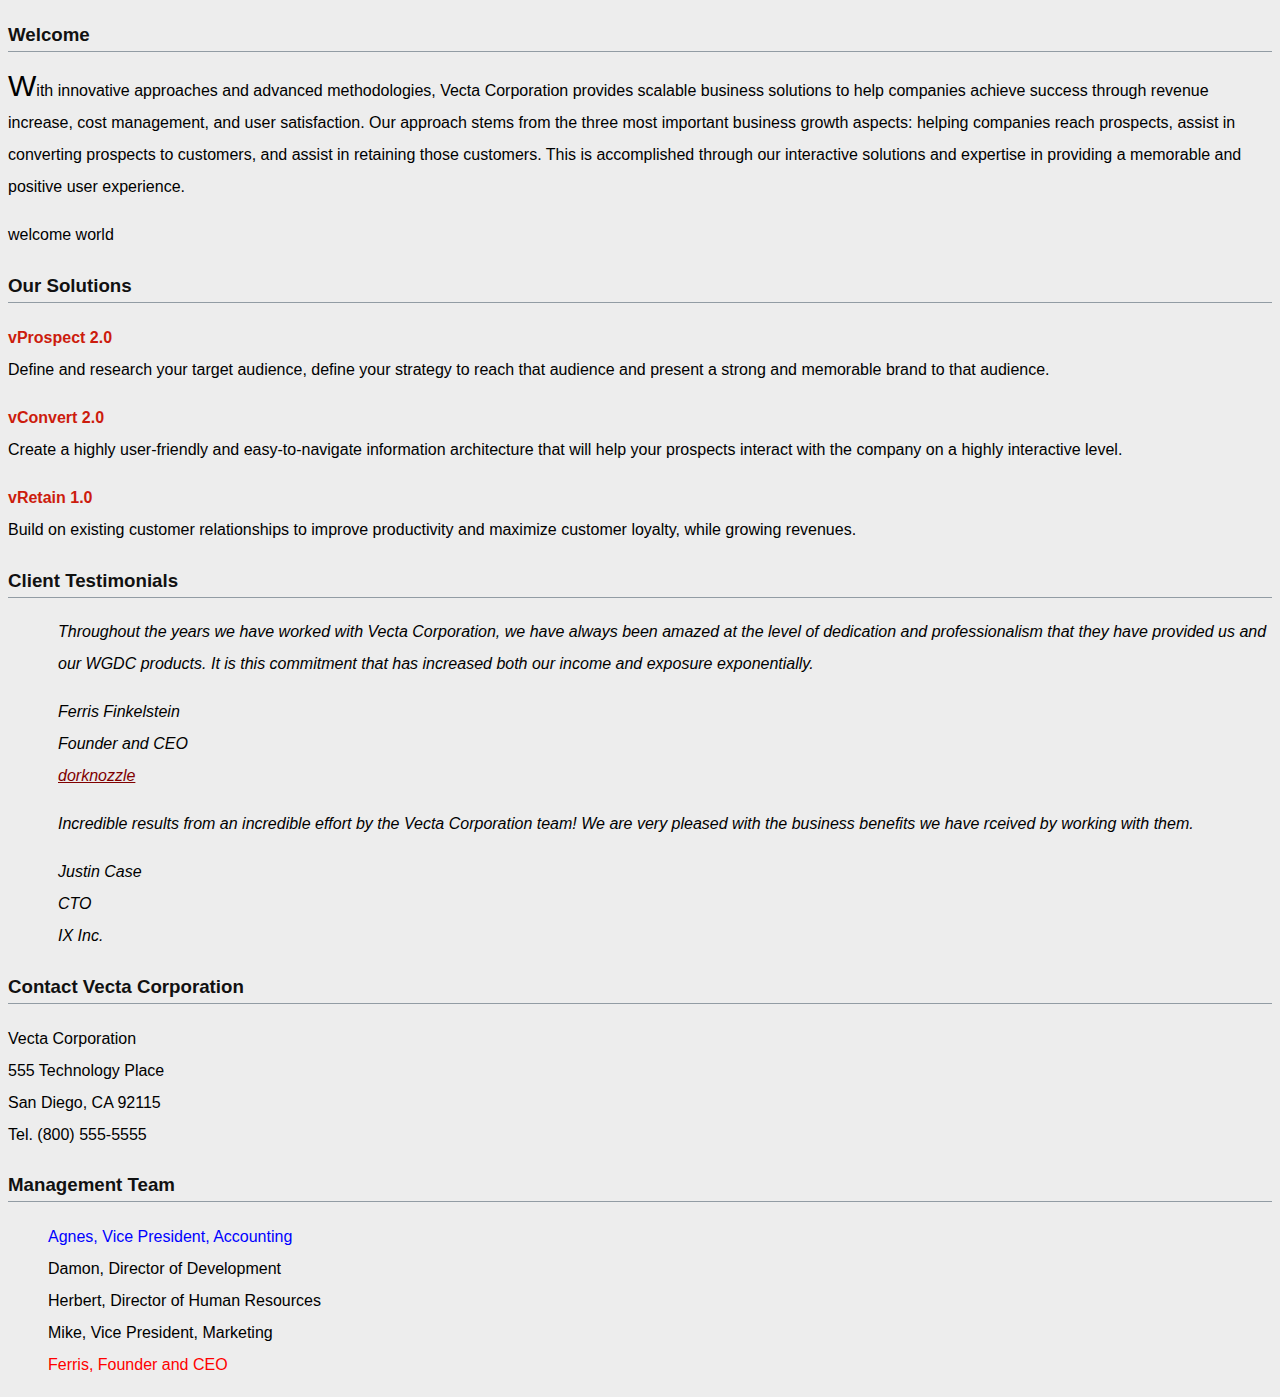
<file: beginning/part1/index.html>
<!doctype html>
<html lang="en">
<head>
<meta charset="utf-8">
<title>Welcome to Vecta Corp.</title>
<link rel="stylesheet" href="styles/styles.css">
</head>


<h3>Welcome</h3>
<p>With innovative approaches and advanced methodologies, Vecta Corporation provides scalable business solutions to help companies achieve success through revenue increase, cost management, and user satisfaction. Our approach stems from the three most important business growth aspects: helping companies reach prospects, assist in converting prospects to customers, and assist in retaining those customers. This is accomplished through our interactive solutions and expertise in providing a memorable and positive user experience.</p>
<p>welcome world</p>
</div>
<h3>Our Solutions</h3>

<p><span class='solution'> vProspect 2.0</span><br>
Define and research your target audience, define your strategy to reach that audience and present a strong and memorable brand to that audience.</p>

<p><span class='solution'>vConvert 2.0</span><br>
Create a highly user-friendly and easy-to-navigate information architecture that will help your prospects interact with the company on a highly interactive level.</p>

<p><span class='solution'>vRetain 1.0</span><br>
Build on existing customer relationships to improve productivity and maximize customer loyalty, while growing revenues.</p>

<h3>Client Testimonials</h3>
<p id='testimonial1'>Throughout the years we have worked with Vecta Corporation, we have always been amazed at the level of dedication and professionalism that they have provided us and our WGDC products. It is this commitment that has increased both our income and exposure exponentially.</p>
<p>Ferris Finkelstein<br>
Founder and CEO<br>
<a href="http://www.dorknozzle.com">dorknozzle</a></p>

<p id='testimonial1'>Incredible results from an incredible effort by the Vecta Corporation team! We are very pleased with the business benefits we have rceived by working with them.</p>
<p>Justin Case<br>
CTO<br>
IX Inc.</p>


<h3>Contact Vecta Corporation</h3>

<p>Vecta Corporation<br>
555 Technology Place<br>
San Diego, CA 92115<br>
Tel. (800) 555-5555</p>

<h3>Management Team</h3>

<ul>
    <li>Agnes, Vice President, Accounting</li>
    <li>Damon, Director of Development</li>
    <li>Herbert, Director of Human Resources</li>
    <li>Mike, Vice President, Marketing</li>
    <li>Ferris, Founder and CEO</li>
</ul>

</body>
</html>
</file>
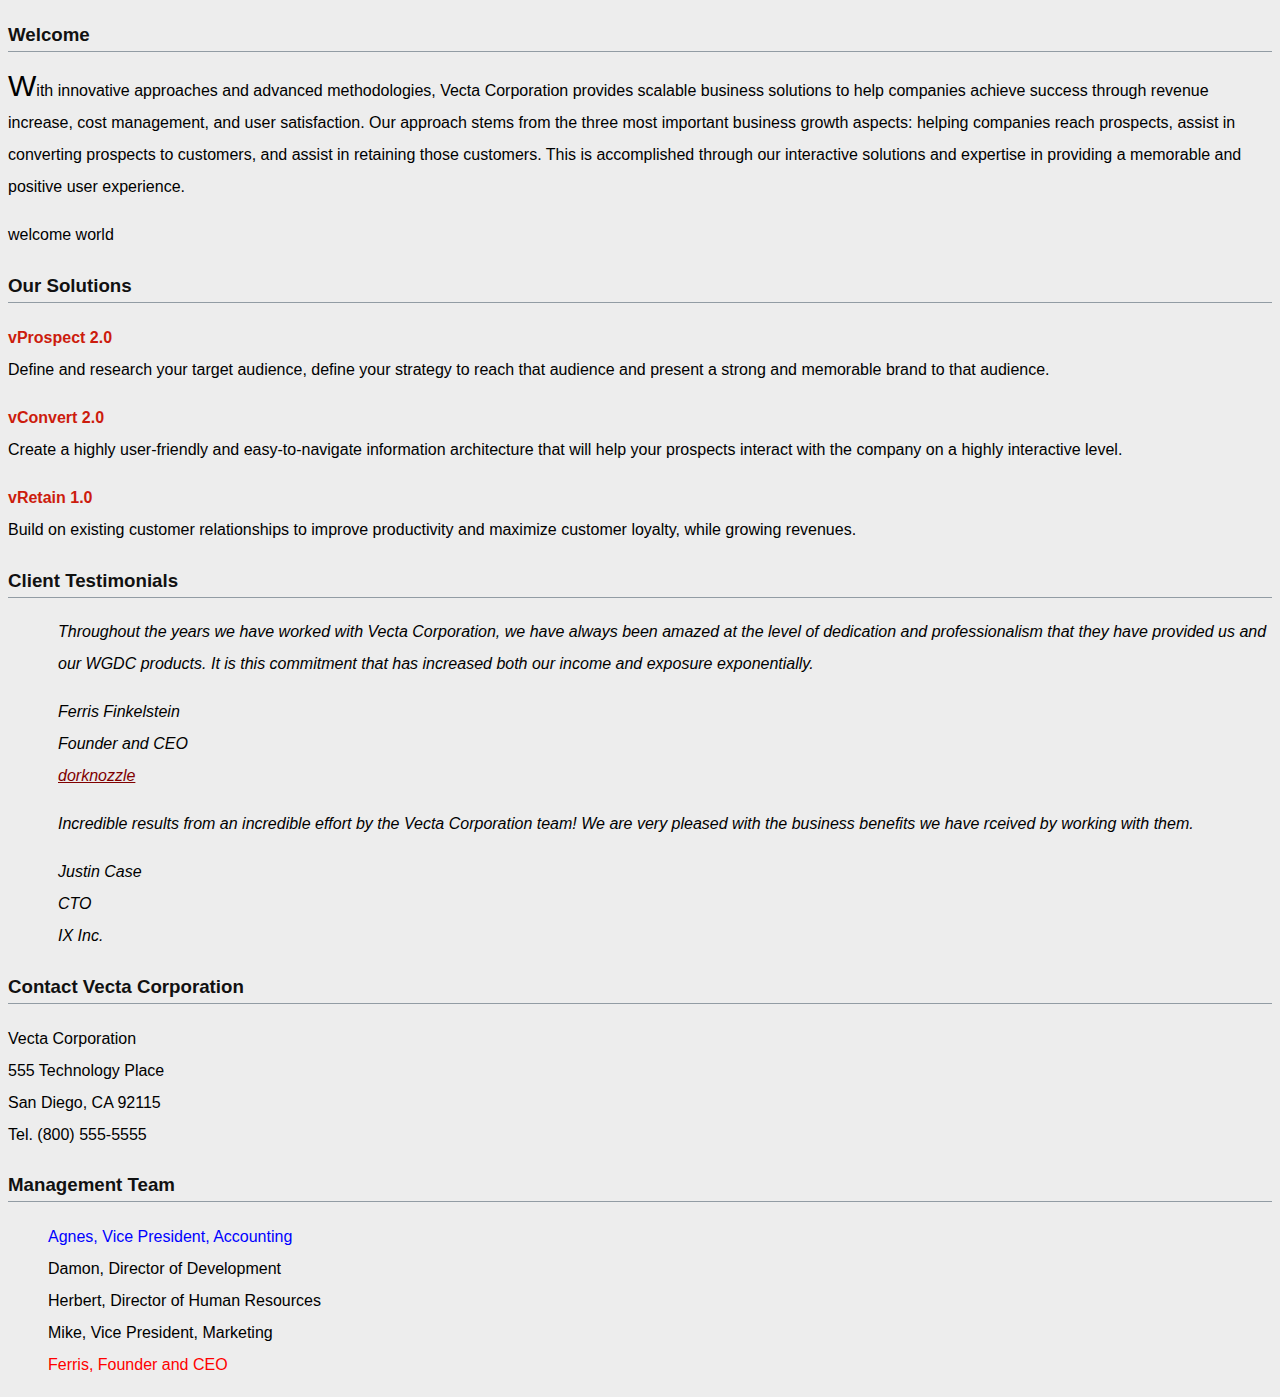
<file: beginning/beginning/part1/index.html>
<!doctype html>
<html lang="en">
<head>
<meta charset="utf-8">
<title>Welcome to Vecta Corp.</title>
<link rel="stylesheet" href="styles/styles.css">
</head>


<h3>Welcome</h3>
<div class='first'>
<p>With innovative approaches and advanced methodologies, Vecta Corporation provides scalable business solutions to help companies achieve success through revenue increase, cost management, and user satisfaction. Our approach stems from the three most important business growth aspects: helping companies reach prospects, assist in converting prospects to customers, and assist in retaining those customers. This is accomplished through our interactive solutions and expertise in providing a memorable and positive user experience.</p>
<p>welcome world</p>
</div>
<h3>Our Solutions</h3>

<p><span class='solution'> vProspect 2.0</span><br>
Define and research your target audience, define your strategy to reach that audience and present a strong and memorable brand to that audience.</p>

<p><span class='solution'>vConvert 2.0</span><br>
Create a highly user-friendly and easy-to-navigate information architecture that will help your prospects interact with the company on a highly interactive level.</p>

<p><span class='solution'>vRetain 1.0</span><br>
Build on existing customer relationships to improve productivity and maximize customer loyalty, while growing revenues.</p>

<h3>Client Testimonials</h3>
<div id='testimonial1'>
<p>Throughout the years we have worked with Vecta Corporation, we have always been amazed at the level of dedication and professionalism that they have provided us and our WGDC products. It is this commitment that has increased both our income and exposure exponentially.</p>
<p>Ferris Finkelstein<br>
Founder and CEO<br>
<a href="http://www.dorknozzle.com">dorknozzle</a></p>
</div>

<div id='testimonial1'>
<p>Incredible results from an incredible effort by the Vecta Corporation team! We are very pleased with the business benefits we have rceived by working with them.</p>
<p>Justin Case<br>
CTO<br>
IX Inc.</p>
</div>

<h3>Contact Vecta Corporation</h3>

<p>Vecta Corporation<br>
555 Technology Place<br>
San Diego, CA 92115<br>
Tel. (800) 555-5555</p>

<h3>Management Team</h3>

<ul>
    <li>Agnes, Vice President, Accounting</li>
    <li>Damon, Director of Development</li>
    <li>Herbert, Director of Human Resources</li>
    <li>Mike, Vice President, Marketing</li>
    <li>Ferris, Founder and CEO</li>
</ul>

</body>
</html>
</file>
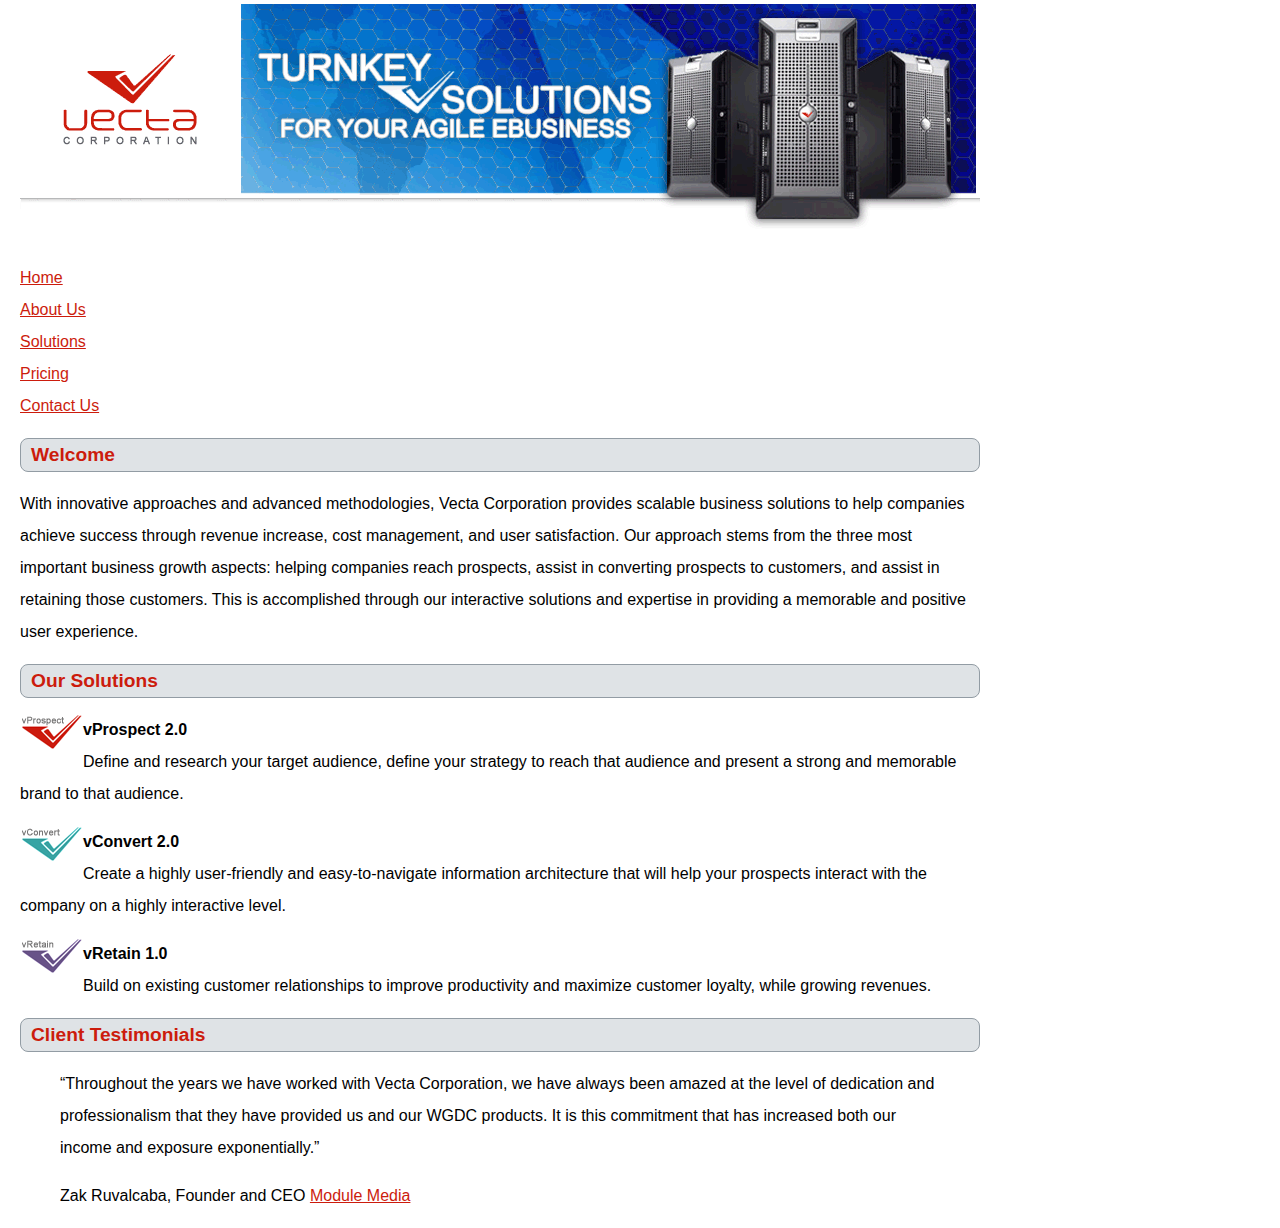
<file: beginning/part2/vectacorp/index.html>
<!doctype html>
<html lang="en">
<head>
	<meta charset="utf-8">
	<title>Welcome to Vecta Corporation</title>
    <link rel="stylesheet" href="styles/styles.css">
    <style>
        p:not(:first-of-type)::first-line{
            font-weight: bold;
        }
    </style>
</head>

<body>
<img src="images/header.gif" alt="">
<ul>
    <li><a href="index.html">Home</a></li>
    <li><a href="aboutus.html">About Us</a></li>
    <li><a href="solutions.html">Solutions</a></li>
    <li><a href="pricing.html">Pricing</a></li>
    <li><a href="contactus.html">Contact Us</a></li>
</ul>
<h2>Welcome</h2>
<p>With innovative approaches and advanced methodologies, Vecta Corporation provides scalable business solutions to help companies achieve success through revenue increase, cost management, and user satisfaction. Our approach stems from the three most important business growth aspects: helping companies reach prospects, assist in converting prospects to customers, and assist in retaining those customers. This is accomplished through our interactive solutions and expertise in providing a memorable and positive user experience.</p>
<h2>Our Solutions</h2>

<p><img src="images/logo_vprospect.gif" width="63" height="36" alt="" style=float:left> 
vProspect 2.0<br>
Define and research your target audience, define your strategy to reach that audience and present a strong and memorable brand to that audience.</p>

<p><img src="images/logo_vconvert.gif" width="63" height="36" alt="" style=float:left> 
vConvert 2.0<br>
Create a highly user-friendly and easy-to-navigate information architecture that will help your prospects interact with the company on a highly interactive level.</p>
<p><img src="images/logo_vretain.gif" width="63" height="36" alt="" style=float:left> 
vRetain 1.0<br>
Build on existing customer relationships to improve productivity and maximize customer loyalty, while growing revenues.</p>
<h2>Client Testimonials</h2>
<blockquote><q>Throughout the years we have worked with Vecta Corporation, we have always been amazed at the level of dedication and professionalism that they have provided us and our WGDC products. It is this commitment that has increased both our income and exposure exponentially.</q></blockquote>
<blockquote>Zak Ruvalcaba, Founder and CEO <a href="http://www.modulemedia.com" target="_blank">Module Media</a></blockquote>
</body>
</html>
</file>
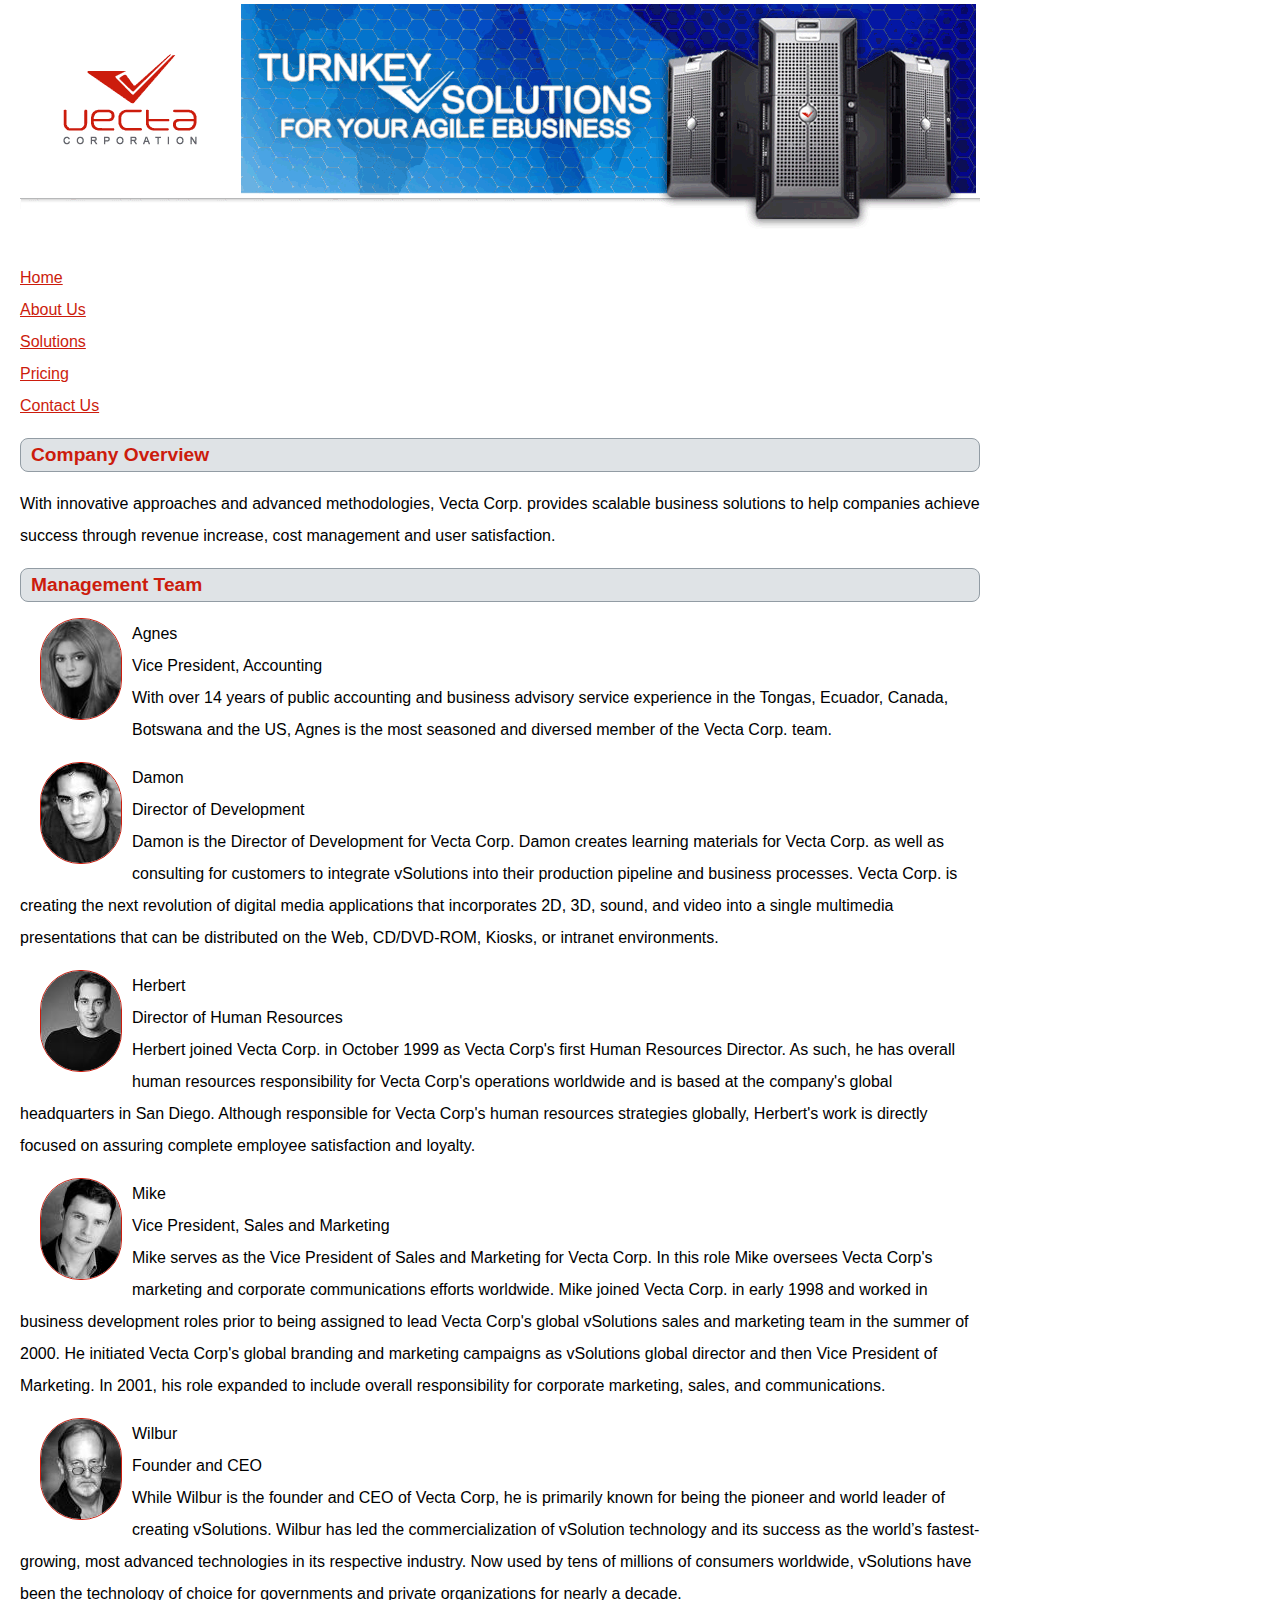
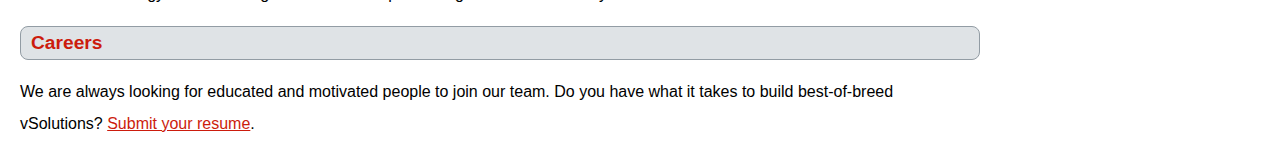
<file: beginning/part2/vectacorp/aboutus.html>
<!doctype html>
<html lang="en">
<head>
	<meta charset="utf-8">
	<title>About Vecta Corporation</title>
    <link rel="stylesheet" href="styles/styles.css">
</head>

<body>
<img src="images/header.gif" alt="">
<ul>
    <li><a href="index.html">Home</a></li>
    <li><a href="aboutus.html">About Us</a></li>
    <li><a href="solutions.html">Solutions</a></li>
    <li><a href="pricing.html">Pricing</a></li>
    <li><a href="contactus.html">Contact Us</a></li>
</ul>
<h2>Company Overview</h2>
<p>With innovative approaches and advanced methodologies, Vecta Corp. provides scalable business solutions to help companies achieve success through revenue increase, cost management and user satisfaction.</p>
<h2>Management Team</h2>
    <section>
    <img src="images/head_agnes.gif" width="80" height="100" alt="Agnes" style=float:left> 
    <p>Agnes<br>
    Vice President, Accounting<br>
    With over 14 years of public accounting and business advisory service experience in the Tongas, Ecuador, Canada, Botswana and the US, Agnes is the most seasoned and diversed member of the Vecta Corp. team.</p>
    </section>
    <section>
    <img src="images/head_damon.gif" width="80" height="100" alt="Damon"> 
    <p>Damon<br>
    Director of Development<br>
    Damon is the Director of Development for Vecta Corp. Damon creates learning materials for Vecta Corp. as well as consulting for customers to integrate vSolutions into their production pipeline and business processes. Vecta Corp. is creating the next revolution of digital media applications that incorporates 2D, 3D, sound, and video into a single multimedia presentations that can be distributed on the Web, CD/DVD-ROM, Kiosks, or intranet environments.</p>
    </section>
    <section>
    <img src="images/head_herbert.gif" width="80" height="100" alt=""> 
    <p>Herbert<br>
    Director of Human Resources<br>
    Herbert joined Vecta Corp. in October 1999 as Vecta Corp's first Human Resources Director. As such, he has overall human resources responsibility for Vecta Corp's operations worldwide and is based at the company's global headquarters in San Diego. Although responsible for Vecta Corp's human resources strategies globally, Herbert's work is directly focused on assuring complete employee satisfaction and loyalty.</p>
    </section>
    <section>
    <img src="images/head_mike.gif" width="80" height="100" alt="Mike"> 
    <p>Mike<br>
    Vice President, Sales and Marketing<br>
    Mike serves as the Vice President of Sales and Marketing for Vecta Corp. In this role Mike oversees Vecta Corp's marketing and corporate communications efforts worldwide. Mike joined Vecta Corp. in early 1998 and worked in business development roles prior to being assigned to lead Vecta Corp's global vSolutions sales and marketing team in the summer of 2000. He initiated Vecta Corp's global branding and marketing campaigns as vSolutions global director and then Vice President of Marketing. In 2001, his role expanded to include overall responsibility for corporate marketing, sales, and communications.</p>
    </section>
    <section>
    <img src="images/head_wilbur.gif" width="80" height="100" alt="Wilbur">
    <p>  Wilbur<br>
    Founder and CEO<br>
    While Wilbur is the founder and CEO of Vecta Corp, he is primarily known for being the pioneer and world leader of creating vSolutions. Wilbur has led the commercialization of vSolution technology and its success as the world’s fastest-growing, most advanced technologies in its respective industry. Now used by tens of millions of consumers worldwide, vSolutions have been the technology of choice for governments and private organizations for nearly a decade.</p>
    </section>
    <h2>Careers</h2>
<p>We are always looking for educated and motivated people to join our team. Do you have what it takes to build best-of-breed vSolutions? <a href="mailto:hr@vectacorp.com?subject=MY RESUME&cc=herbert@vectacorp.com">Submit your resume</a>.</p>
</body>
</html>
</file>
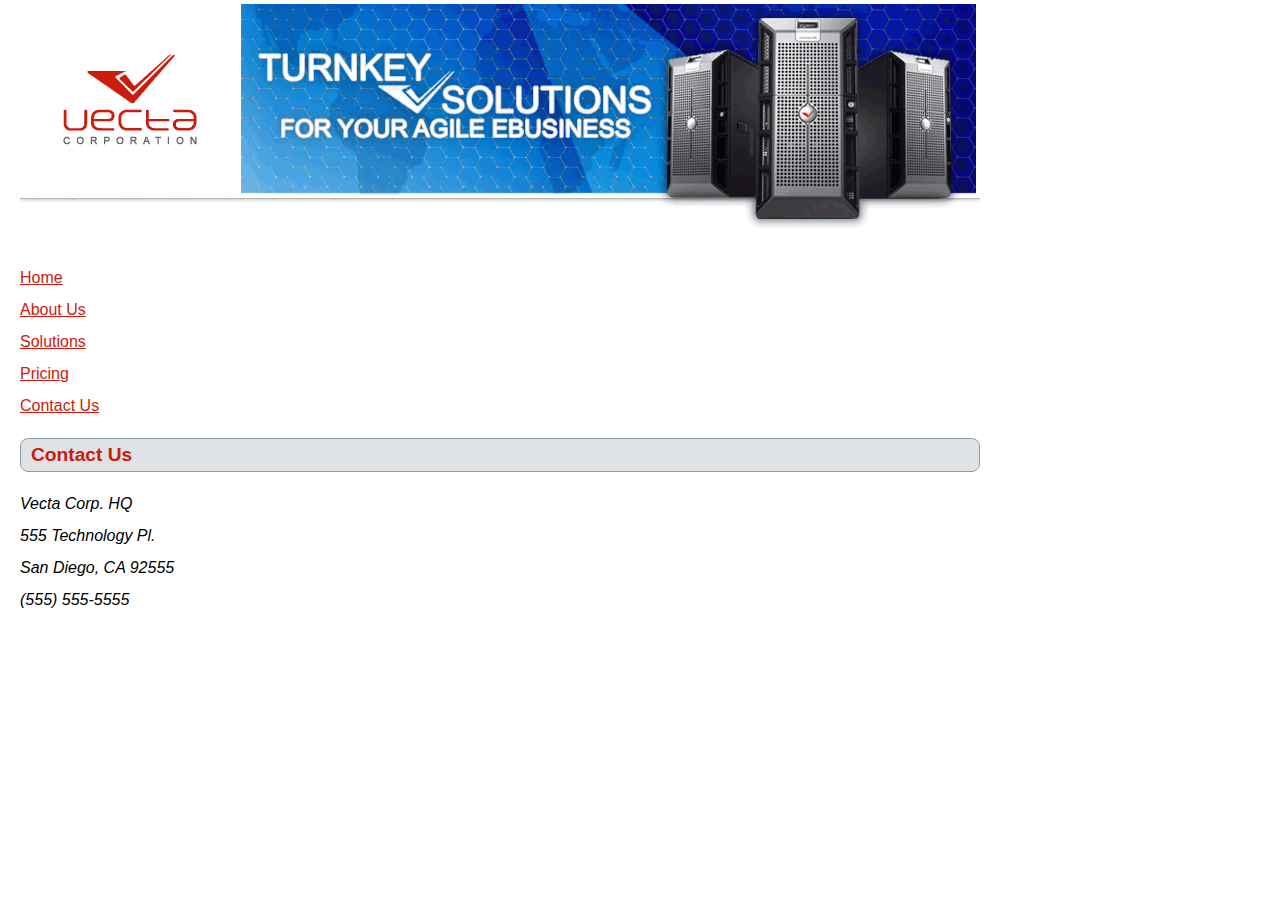
<file: beginning/part2/vectacorp/contactus.html>
<!doctype html>
<html lang="en">
<head>
	<meta charset="utf-8">
	<title>Contact Vecta Corporation</title>
    <link rel="stylesheet" href="styles/styles.css">
</head>

<body>
<img src="images/header.gif" alt="">
<ul>
    <li><a href="index.html">Home</a></li>
    <li><a href="aboutus.html">About Us</a></li>
    <li><a href="solutions.html">Solutions</a></li>
    <li><a href="pricing.html">Pricing</a></li>
    <li><a href="contactus.html">Contact Us</a></li>
</ul>
<h2>Contact Us</h2>
<address>
    Vecta Corp. HQ<br>
    555 Technology Pl.<br>
    San Diego, CA 92555<br>
    (555) 555-5555
</address>
</body>
</html>
</file>
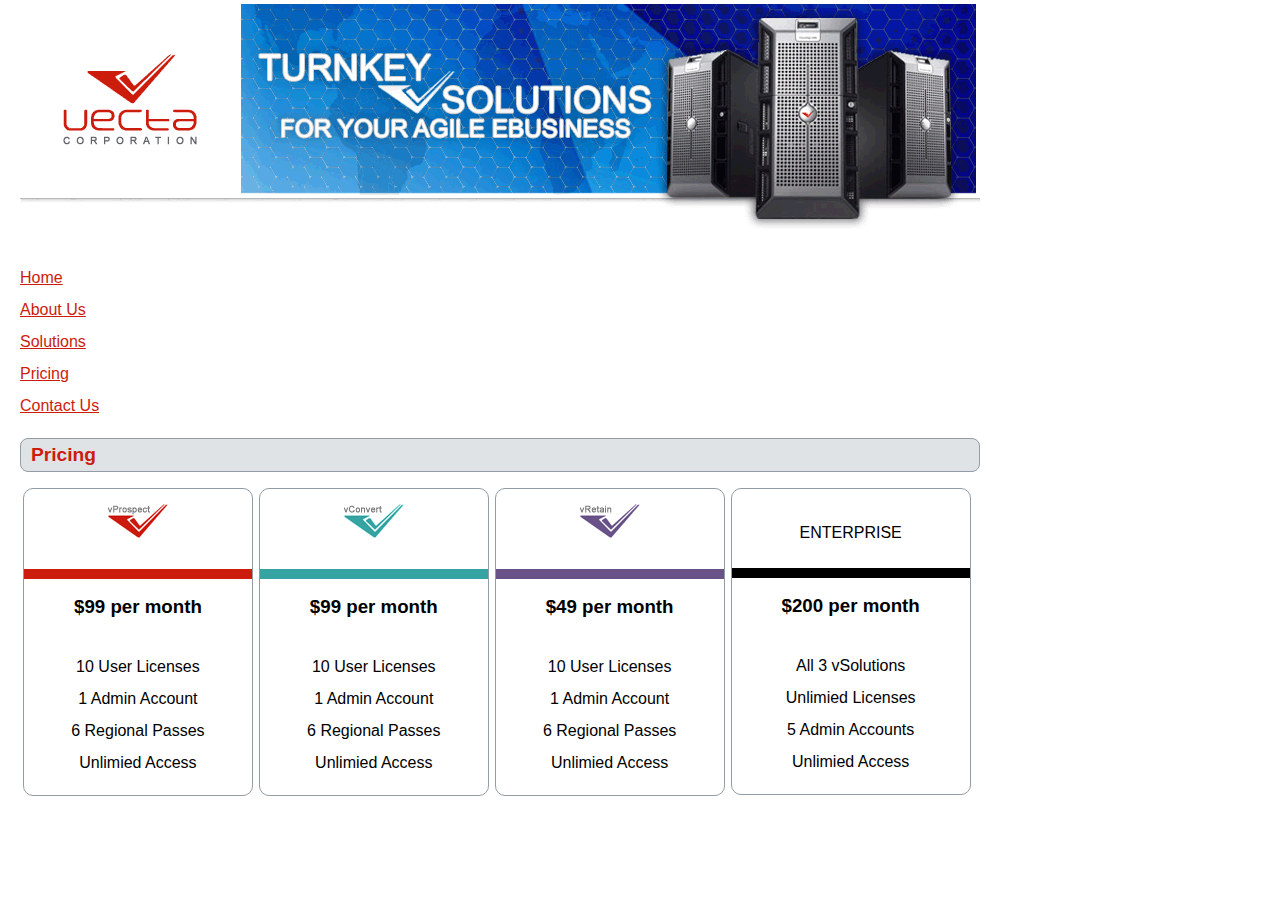
<file: beginning/part2/vectacorp/pricing.html>
<!doctype html>
<html lang="en">
<head>
	<meta charset="utf-8">
	<title>Vecta Corporation Pricing Guide</title>
    <link rel="stylesheet" href="styles/styles.css">
</head>

<body>
<img src="images/header.gif" alt="">
<ul>
    <li><a href="index.html">Home</a></li>
    <li><a href="aboutus.html">About Us</a></li>
    <li><a href="solutions.html">Solutions</a></li>
    <li><a href="pricing.html">Pricing</a></li>
    <li><a href="contactus.html">Contact Us</a></li>
</ul>
<h2>Pricing</h2>

<section class="pricing">
    <div>
        <img src="images/logo_vprospect.gif" width="63" height="36" alt="vProspect 2.0">
        <h3>$99 per month</h3>
        <p>10 User Licenses<br>
            1 Admin Account<br>
            6 Regional Passes<br>
            Unlimied Access
        </p>
    </div>

    <div>
        <img src="images/logo_vconvert.gif" width="63" height="36" alt="vConvert 2.0">
        <h3>$99 per month</h3>
        <p>10 User Licenses<br>
        1 Admin Account<br>
        6 Regional Passes<br>
        Unlimied Access</p>
    </div>

    <div>
        <img src="images/logo_vretain.gif" width="63" height="36" alt="vRetain 1.0">
        <h3>$49 per month</h3>
        <p>10 User Licenses<br>
        1 Admin Account<br>
        6 Regional Passes<br>
        Unlimied Access</p>
    </div>

    <div>
        ENTERPRISE
        <br>
        <h3>$200 per month</h3>
        <p>All 3 vSolutions<br>
        Unlimied Licenses<br>
        5 Admin Accounts<br>
        Unlimied Access</p>
    </div>
</section>
</body>
</html>
</file>
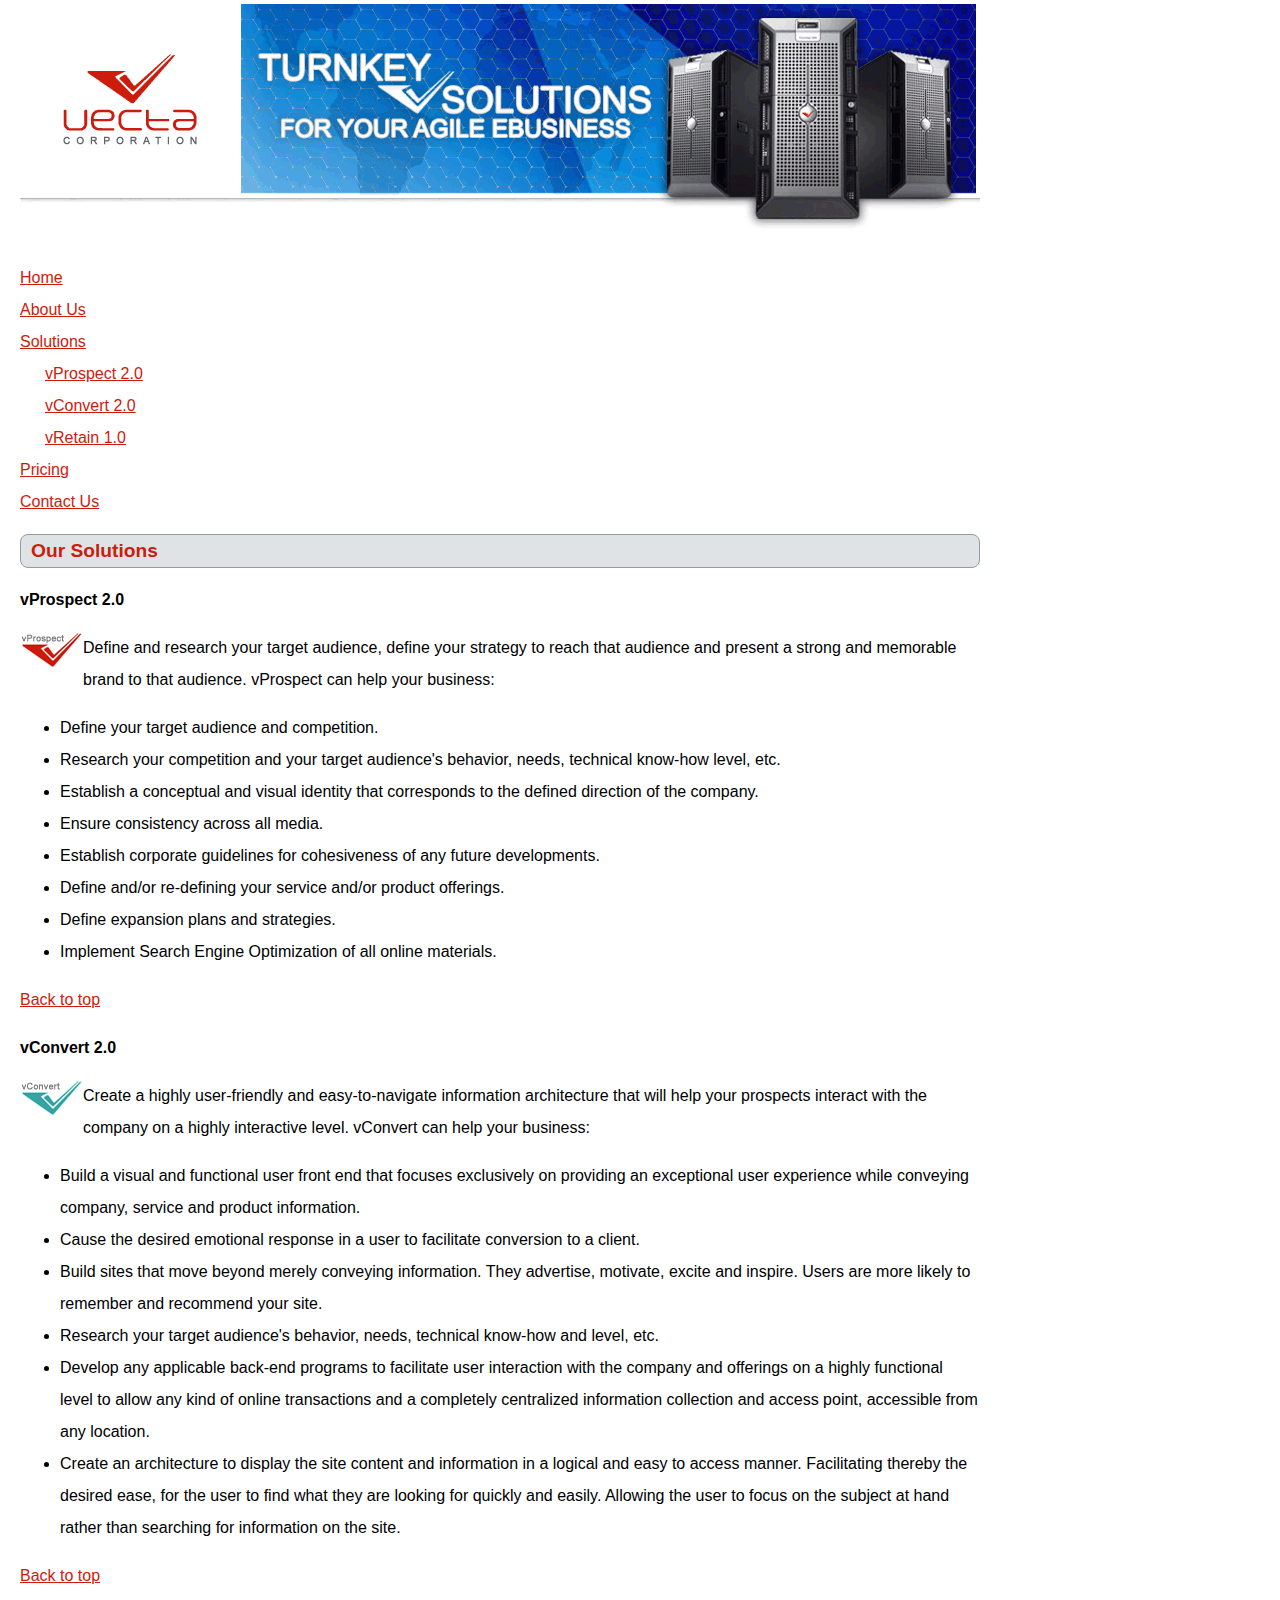
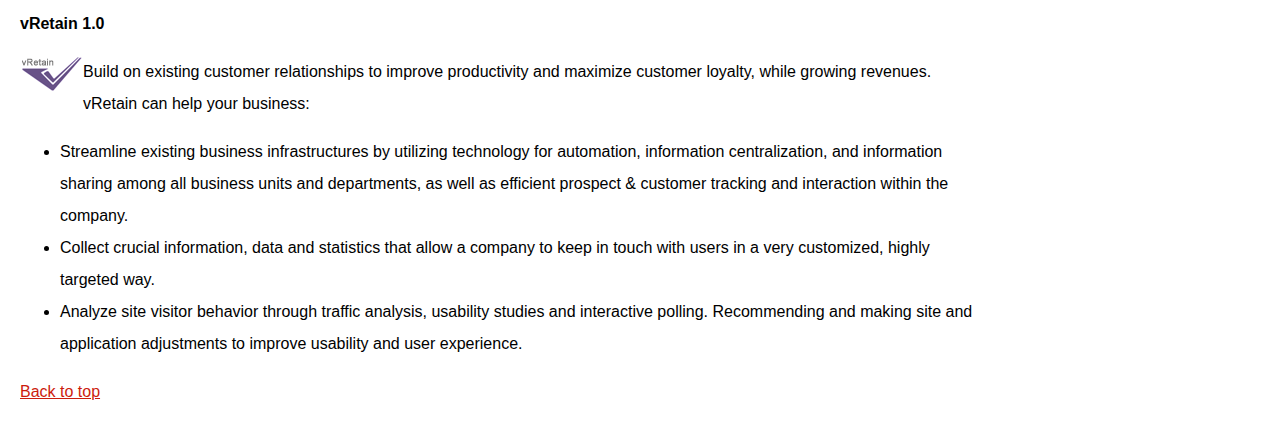
<file: beginning/part2/vectacorp/solutions.html>
<!doctype html>
<html lang="en">
<head>
	<meta charset="utf-8">
	<title>Vecta Corporation's Products and Solutions</title>
    <link rel="stylesheet" href="styles/styles.css">
</head>

<body>
<img src="images/header.gif" alt="">
<ul>
    <li><a href="index.html">Home</a></li>
    <li><a href="aboutus.html">About Us</a></li>
    <li><a href="solutions.html">Solutions</a>
        <ul>
        <li><a href="vProspect 2.0">vProspect 2.0</a></li>
        <li><a href="vConvert 2.0">vConvert 2.0</a></li>
        <li><a href="vRetain 1.0">vRetain 1.0</a></li>
        </ul>
    </li>
    <li><a href="pricing.html">Pricing</a></li>
    <li><a href="contactus.html">Contact Us</a></li>
</ul>
<h2 id="top">Our Solutions</h2>
<p id="vprospect"><strong>vProspect 2.0</strong> </p>
<p><img src="images/logo_vprospect.gif" width="63" height="36" alt="" style=float:left></p>
<p>Define and research your target audience, define your strategy to reach that audience and present a strong and memorable brand to that audience. vProspect can help your business:</p>
<ul>
    <li>Define your target audience and competition.</li>
    <li>Research your competition and your target audience's behavior, needs, technical know-how level, etc.</li>
    <li>Establish a conceptual and visual identity that corresponds to the defined direction of the company.</li>
    <li>Ensure consistency across all media.</li>
    <li>Establish corporate guidelines for cohesiveness of any future developments.</li>
    <li>Define and/or re-defining your service and/or product offerings.</li>
    <li>Define expansion plans and strategies.</li>
    <li>Implement Search Engine Optimization of all online materials.</li>
</ul>
<p><a href="#top">Back to top</a></p>
<p id="vconvert"> <strong>vConvert 2.0</strong> </p>
<p><img src="images/logo_vconvert.gif" width="63" height="36" alt="" style=float:left></p>
<p>Create a highly user-friendly and easy-to-navigate information architecture that will help your prospects interact with the company on a highly interactive level. vConvert can help your business:</p>
<ul>
    <li>Build a visual and functional user front end that focuses exclusively on providing an exceptional user experience while conveying company, service and product information.</li>
    <li>Cause the desired emotional response in a user to facilitate conversion to a client.</li>
    <li>Build sites that move beyond merely conveying information. They advertise, motivate, excite and inspire. Users are more likely to remember and recommend your site.</li>
    <li>Research your target audience's behavior, needs, technical know-how and level, etc.</li>
    <li>Develop any applicable back-end programs to facilitate user interaction with the company and offerings on a highly functional level to allow any kind of online transactions and a completely centralized information collection and access point, accessible from any location.</li>
    <li>Create an architecture to display the site content and information in a logical and easy to access manner. Facilitating thereby the desired ease, for the user to find what they are looking for quickly and easily. Allowing the user to focus on the subject at hand rather than searching for information on the site.</li>
</ul>
<p><a href="#top">Back to top</a></p>
<p id="vretain"><strong>vRetain 1.0</strong> </p>
<p><img src="images/logo_vretain.gif" width="63" height="36" alt="" style=float:left></p>
<p>Build on existing customer relationships to improve productivity and maximize customer loyalty, while growing revenues. vRetain can help your business:</p>
<ul>
    <li>Streamline existing business infrastructures by utilizing technology for automation, information centralization, and information sharing among all business units and departments, as well as efficient prospect &amp; customer tracking and interaction within the company. </li>
    <li>Collect crucial information, data and statistics that allow a company to keep in touch with users in a very customized, highly targeted way.</li>
    <li>Analyze site visitor behavior through traffic analysis, usability studies and interactive polling. Recommending and making site and application adjustments to improve usability and user experience.</li>
</ul>
<p><a href="#top">Back to top</a></p>
</body>
</html>
</file>
<file: beginning/part1/styles/styles.css>
body {
    font-family: Arial, Helvetica, sans-serif;
    font-size: 1em;
    line-height: 2em;
    background-color: #EDEDED;
}

h3 {
    color: #111111;
    border-bottom: 1px solid #929CA4;
}
p:first-of-type:first-letter {
    font-size: 30px;
}

.solution{
    color: #CC1C0D;
    font-weight: bold;
}
#testimonial1+p,#testimonial2+p,#testimonial1,#testimonial2 {
    font-style: italic;
    margin-left: 50px;
}
a[href^="http"] 
    a:visited {
        color: #00FF00;
      }
    a:link {
        color:maroon

    }
     a:hover {
        color: #FF00FF;
      }
    a:active {
        color: #0000FF;
      }
  
  ul li{
      list-style-type: none;
  }
  ul li:first-of-type{
      color: blue;
  }

  ul li:last-of-type{
      color: red;
  }
</file>
<file: beginning/beginning/part1/styles/styles.css>
body {
    font-family: Arial, Helvetica, sans-serif;
    font-size: 1em;
    line-height: 2em;
    background-color: #EDEDED;
}

h3 {
    color: #111111;
    border-bottom: 1px solid #929CA4;
}
.first p:first-of-type:first-letter {
    font-size: 30px;
}

.solution{
    color: #CC1C0D;
    font-weight: bold;
}
#testimonial1,#testimonial2 {
    font-style: italic;
    margin-left: 50px;
}
a[href^="http"] 
    a:visited {
        color: #00FF00;
      }
    a:link {
        color:maroon

    }
     a:hover {
        color: #FF00FF;
      }
    a:active {
        color: #0000FF;
      }
  
  ul li{
      list-style-type: none;
  }
  ul li:first-of-type{
      color: blue;
  }

  ul li:last-of-type{
      color: red;
  }
</file>
<file: beginning/part2/vectacorp/styles/styles.css>
body {
    width:960px;
    font-family: Arial, Helvetica, sans-serif;
    font-size: 1em;
    line-height: 2em;
    margin-top: 0px;
    margin-right: 0px;
    margin-bottom: 0px;
    margin-left:20px;
}

li a {
    color: #CC1C0D;
    padding-left: 0px;
}
a {
    color: #CC1C0D ;
}
h2 {
    color: #CC1C0D ;
    background-color: #DFE3E6 ;
    border: 1px solid #929CA4;
    border-radius: 8px;
    font-size: 1.2em;
    padding-left: 10px;
}
.pricing img {
    padding-top:14px;
}
ul ul li{
    margin-left: 25px;
}
h3{
    padding-top: 12px;
    padding-left: 50px;
    padding-bottom: 10px;
    padding-right: 50px;
}
.pricing div:last-child{
    padding-top: 28px;
}
ul:first-of-type{
    list-style-type: none;
    padding:0px;

}
.pricing div:nth-child(1) h3{
    border-top: solid 10px #CC1C0D;
}

.pricing div:nth-child(2) h3{
    border-top: solid 10px #37A4A4;
}
.pricing div:nth-child(3) h3{
    border-top: solid 10px #685288;
    ;
}
.pricing div:nth-child(4) h3{
    border-top: solid 10px #000000;
}

section:not(.pricing) img{
    margin-right: 10px;
    margin-left: 20px;
    border-radius: 40px;
    float: left;
    border: 1px solid #CC1C0D;
    
}
div{
    float: left;
    border: 1px solid #929CA4;
    border-radius: 10px;
    text-align:center;
    margin-left: 3px;
    margin-right: 3px;
}
</file>
